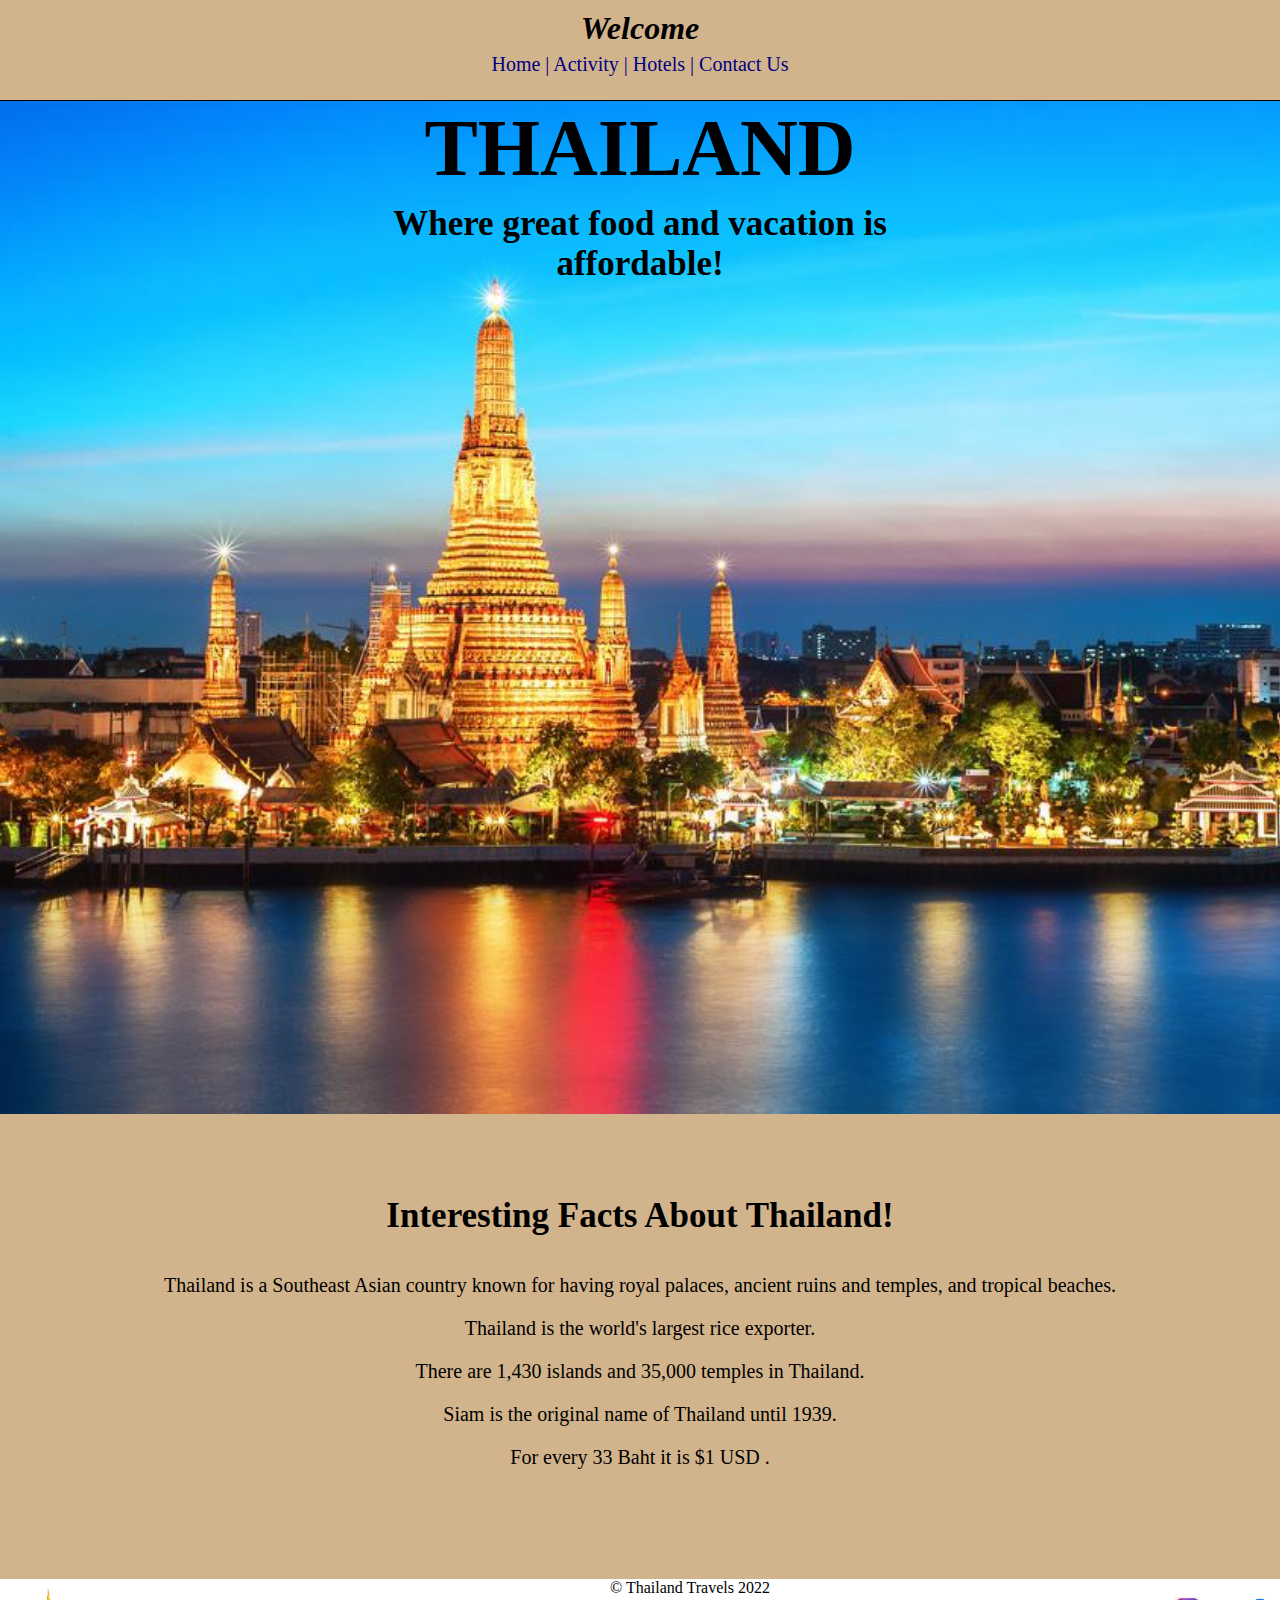
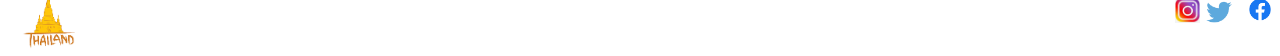
<file: index.html>
<!DOCTYPE html>
<html lang="en">

<head>
	<meta charset="utf-8">
	<meta name="viewport" content="width=device-width">
  <meta name="description" content="Welcome to Thailand">
	<title>Gateway Program</title>
	<link href="style.css" rel="stylesheet" type="text/css" />
</head>

<!-- Body tag opens -->

<body>
	<!-- Header -->
	<header>
		<h1>Welcome</h1>
		<!-- Navigation Bar -->
		<nav>
			<ul>
				<li>
					<a href="index.html">Home | </a>
					<a href="activity.html" > Activity | </a>
					<a href="hotels.html" > Hotels | </a>
          <a href="contact.html" > Contact Us </a>
				</li>
			</ul>
		</nav>

	</header>

	<!-- Hero Image -->
	<section class="container">
		<img src="images/WatArun.jpg" alt="Wat Arun" width="1519">
  <div class="centered">
    <!-- Hero Text -->
    <h2 id="Thailand">THAILAND</h2>
    <h3>Where great food and vacation is affordable!</h3>
  </div>
  </section>
      <br>

      <!-- Facts about Thailand -->
      <h3>Interesting Facts About Thailand!</h3>
      <br>
      <ul>
        <li>Thailand is a Southeast Asian country known for having royal palaces, ancient ruins and temples, and tropical beaches.</li>
        <li>Thailand is the world's largest rice exporter.</li>
        <li>There are 1,430 islands and 35,000 temples in Thailand.</li>
        <li>Siam is the original name of Thailand until 1939.</li>
        <li>For every 33 Baht it is $1 USD .</li>
        </ul>

        <!-- Footer -->
<footer>
  <img class="left" src="images/logo.png" alt="My Logo" width="100">
  <p>&copy; Thailand Travels 2022<br>
  <a href="https://www.facebook.com/" aria-label="facebook" target="_blank" rel="noopener"></a>
  <img class="right" src="images/facebook.png" alt="facebook" width="40">
  <a href="https://www.twitter.com/" aria-label="twitter" target="_blank" rel="noopener"></a>
  <img class="right" src="images/twitter.png" alt="twitter" width="40">
  <a href="https://www.instagram.com/" aria-label="instagram" target="_blank" rel="noopener"></a>
  <img class="right" src="images/instagram.jpeg" alt="instagram" width="25">
  </p>
</footer>
</body>
</html>
</file>
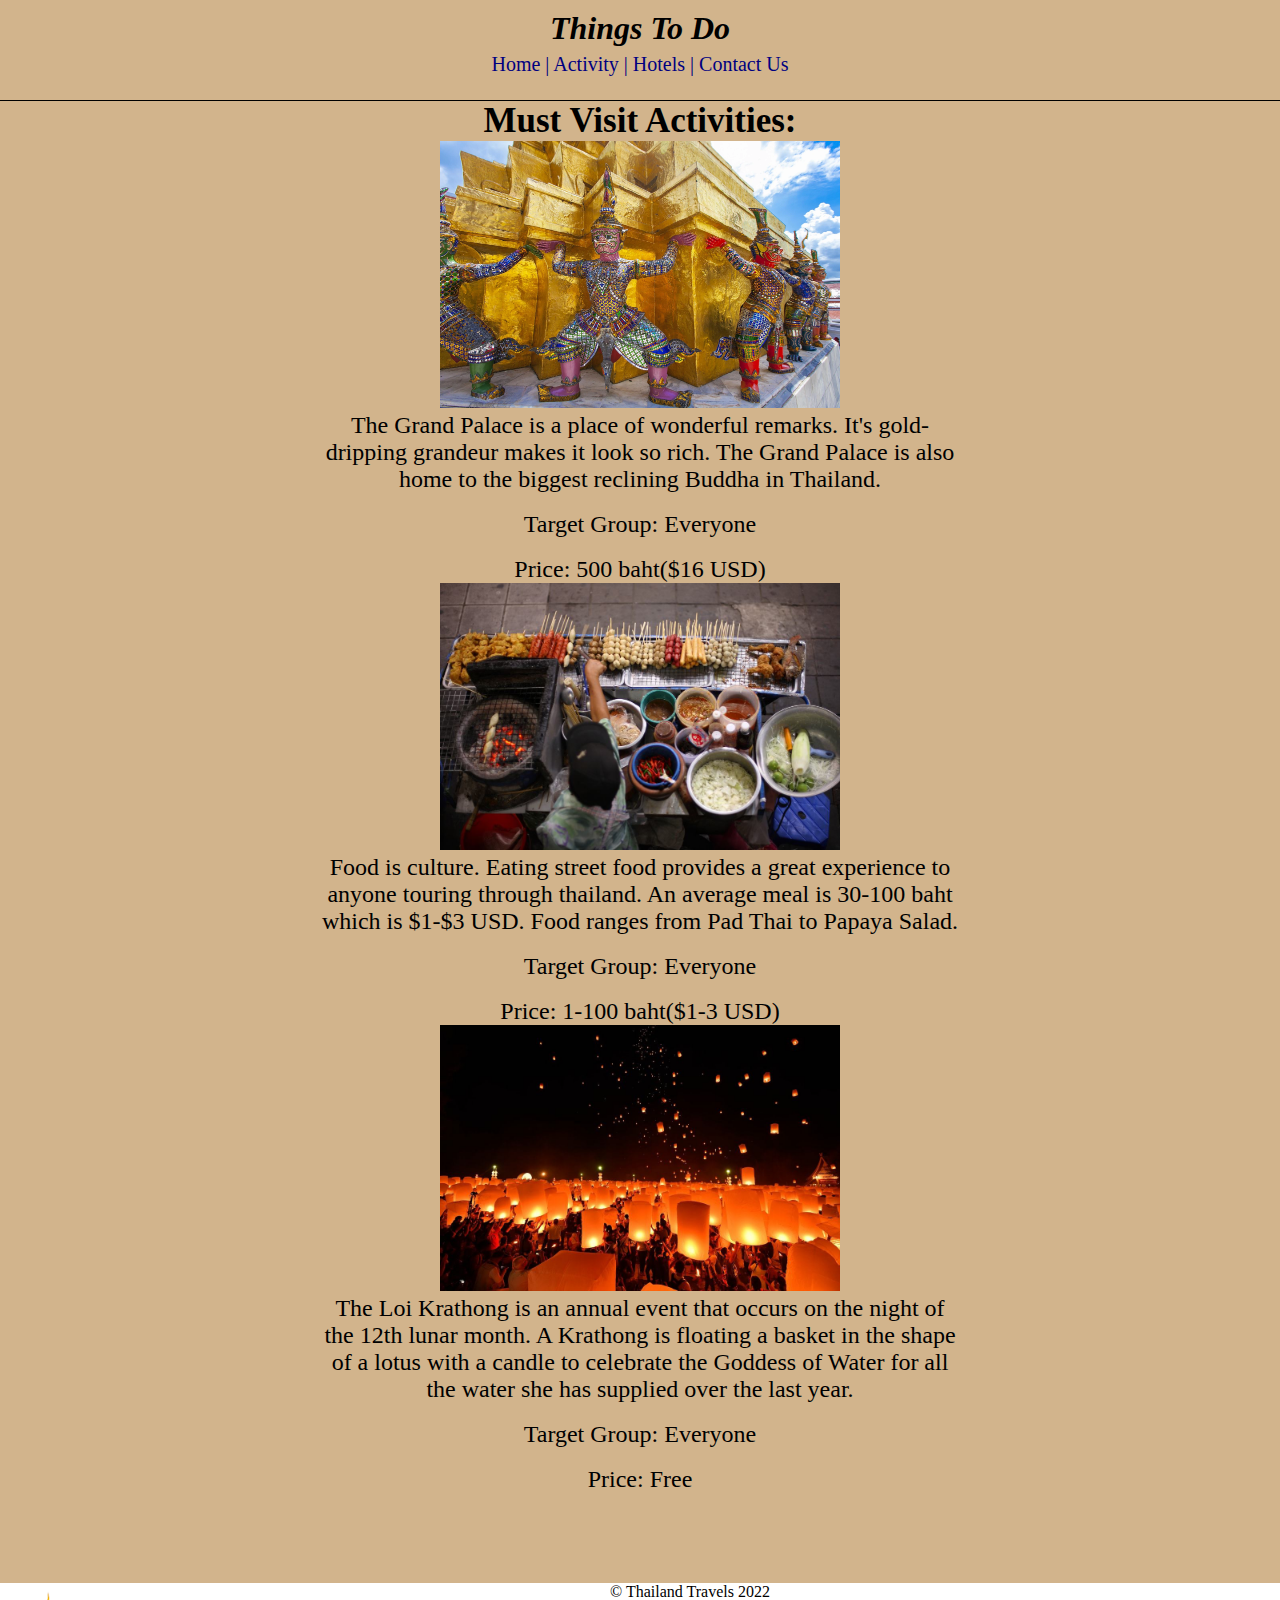
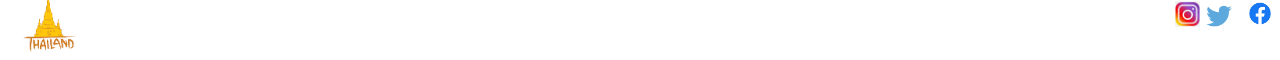
<file: activity.html>
<!DOCTYPE html>
<html lang="en">

<head>
	<meta charset="utf-8">
	<meta name="viewport" content="width=device-width">
  <meta name="description" content="Welcome to Thailand">
	<title>Gateway Program</title>
	<link href="style.css" rel="stylesheet" type="text/css" />
</head>

<!-- Body tag opens -->
	<body>
    <!-- Header -->
	<header>
		<h1>Things To Do</h1>
<!-- Navigation Bar -->
		<nav>
			<ul>
				<li>
					<a href="index.html">Home | </a>
					<a href="activity.html" > Activity | </a>
					<a href="hotels.html" > Hotels | </a>
          <a href="contact.html" > Contact Us </a>
				</li>
			</ul>
		</nav>

	</header>
  
		<h2>Must Visit Activities: </h2>

<!-- div with image and description -->
		<div class="center">
			<img class="images" src="images/Grandpalace.webp" alt="The Grand Palace in Thailand">
    <p class="center">
      The Grand Palace is a place of wonderful remarks. It's gold-dripping grandeur makes it look so rich. The Grand Palace is also home to the biggest reclining Buddha in Thailand. 
      </p><br>
      <p class="center">Target Group: Everyone</p><br>
      <p class="center">Price: 500 baht($16 USD)</p>
    </div>

<!-- div with image and description -->
    <div class="center">
    <img class="images" src="images/Streetfood.jpg" alt="The Grand Palace in Thailand">
    <p class="center">
      Food is culture. Eating street food provides a great experience to anyone touring through thailand. An average meal is 30-100 baht which is $1-$3 USD. Food ranges from Pad Thai to Papaya Salad.
      </p><br>
      <p class="center">Target Group: Everyone</p><br>
      <p class="center">Price: 1-100 baht($1-3 USD)</p>
    </div>

<!-- div with image and description -->
    <div class="center">
    <img class="images" src="images/LoiKrathong.jpg" alt="Loi Krathong">
    <p class="center">
      The Loi Krathong is an annual event that occurs on the night of the 12th lunar month. A Krathong is floating a basket in the shape of a lotus with a candle to celebrate the Goddess of Water for all the water she has supplied over the last year.
      </p><br>
      <p class="center">Target Group: Everyone</p><br>
      <p class="center">Price: Free</p>
    </div>
    
    <!-- Footer -->
<footer>
  <img class="left" src="images/logo.png" alt="My Logo" width="100">
  <p>&copy; Thailand Travels 2022<br>
  <a href="https://www.facebook.com/" aria-label="facebook" target="_blank" rel="noopener"></a>
  <img class="right" src="images/facebook.png" alt="facebook" width="40">
  <a href="https://www.twitter.com/" aria-label="twitter" target="_blank" rel="noopener"></a>
  <img class="right" src="images/twitter.png" alt="twitter" width="40">
  <a href="https://www.instagram.com/" aria-label="instagram" target="_blank" rel="noopener"></a>
  <img class="right" src="images/instagram.jpeg" alt="instagram" width="25">
  </p>
</footer>
  </body>
</html>
</file>
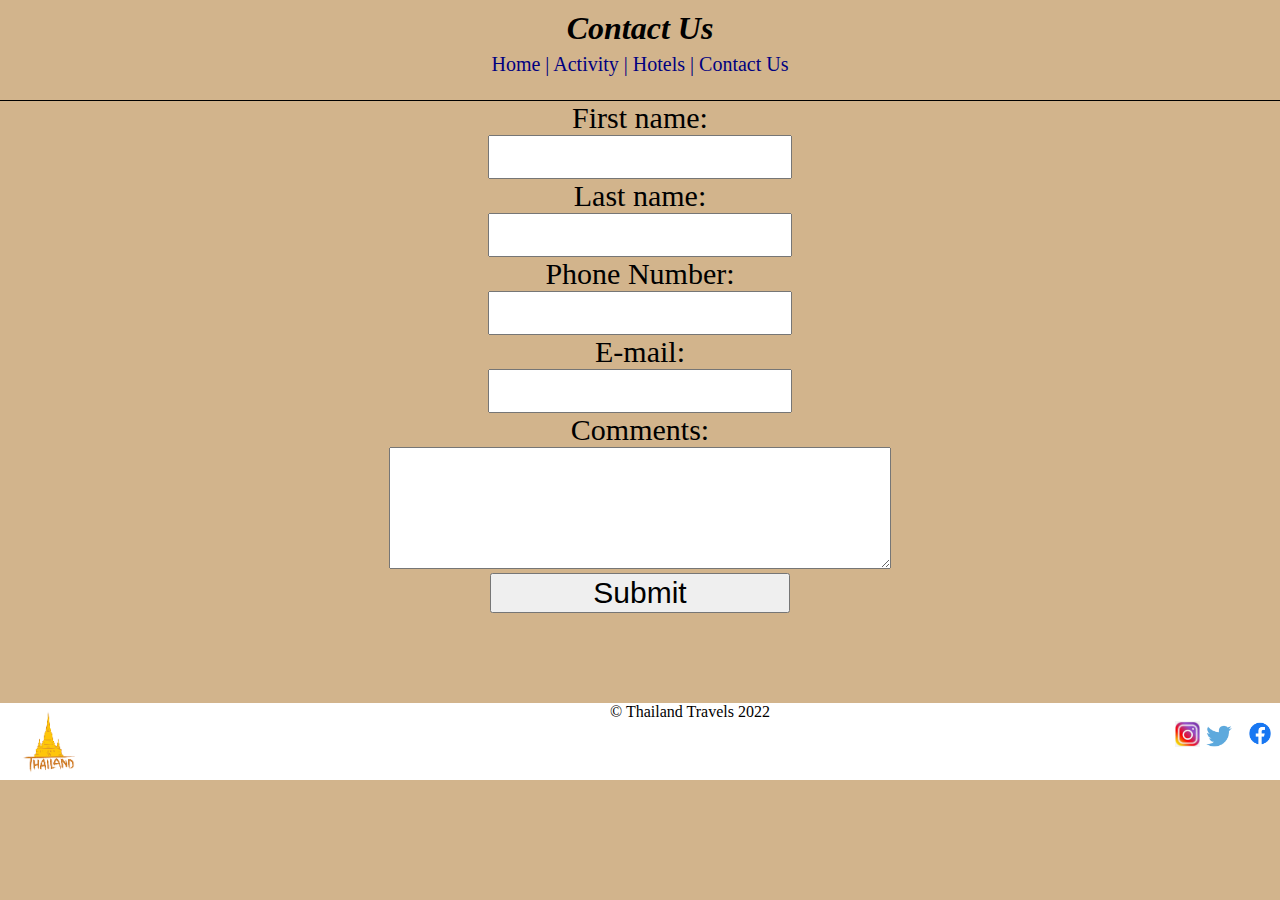
<file: contact.html>
<!DOCTYPE html>
<html lang="en">

<head>
	<meta charset="utf-8">
	<meta name="viewport" content="width=device-width">
  <meta name="description" content="Welcome to Thailand">
	<title>Gateway Program</title>
	<link href="style.css" rel="stylesheet" type="text/css" />
</head>

<!-- Body Tag opens -->
  <body>

<!-- Header -->
	<header>
		<h1>Contact Us</h1>
<!-- Navigation Bar -->
		<nav>
			<ul>
				<li>
					<a href="index.html">Home | </a>
					<a href="activity.html" > Activity | </a>
					<a href="hotels.html" > Hotels | </a>
          <a href="contact.html" > Contact Us </a>
				</li>
			</ul>
		</nav>

	</header>
  
    <!-- Form Tag opens -->
		<form>
	    <label for="first">First name:</label><br>
      <input type="text" id="first" name="first"><br>
      <label for="last">Last name:</label><br>
      <input type="text" id="last" name="last"><br>
      <label for="phone">Phone Number:</label><br>
      <input type="tel" id="phone" name="phone"><br>
      <label for="email">E-mail:</label><br>
      <input type="email" id="email" name="email"><br>
      <label for="comments">Comments:</label><br>
      <textarea name="comments" id="comments"></textarea> <br>
      <input type="submit" formaction="#">
    </form>

<!-- Footer -->
<footer>
  <img class="left" src="images/logo.png" alt="My Logo" width="100">
  <p>&copy; Thailand Travels 2022<br>
  <a href="https://www.facebook.com/" aria-label="facebook" target="_blank" rel="noopener"></a>
  <img class="right" src="images/facebook.png" alt="facebook" width="40">
  <a href="https://www.twitter.com/" aria-label="twitter" target="_blank" rel="noopener"></a>
  <img class="right" src="images/twitter.png" alt="twitter" width="40">
  <a href="https://www.instagram.com/" aria-label="instagram" target="_blank" rel="noopener"></a>
  <img class="right" src="images/instagram.jpeg" alt="instagram" width="25">
  </p>
</footer>
</body>
</html>
</file>
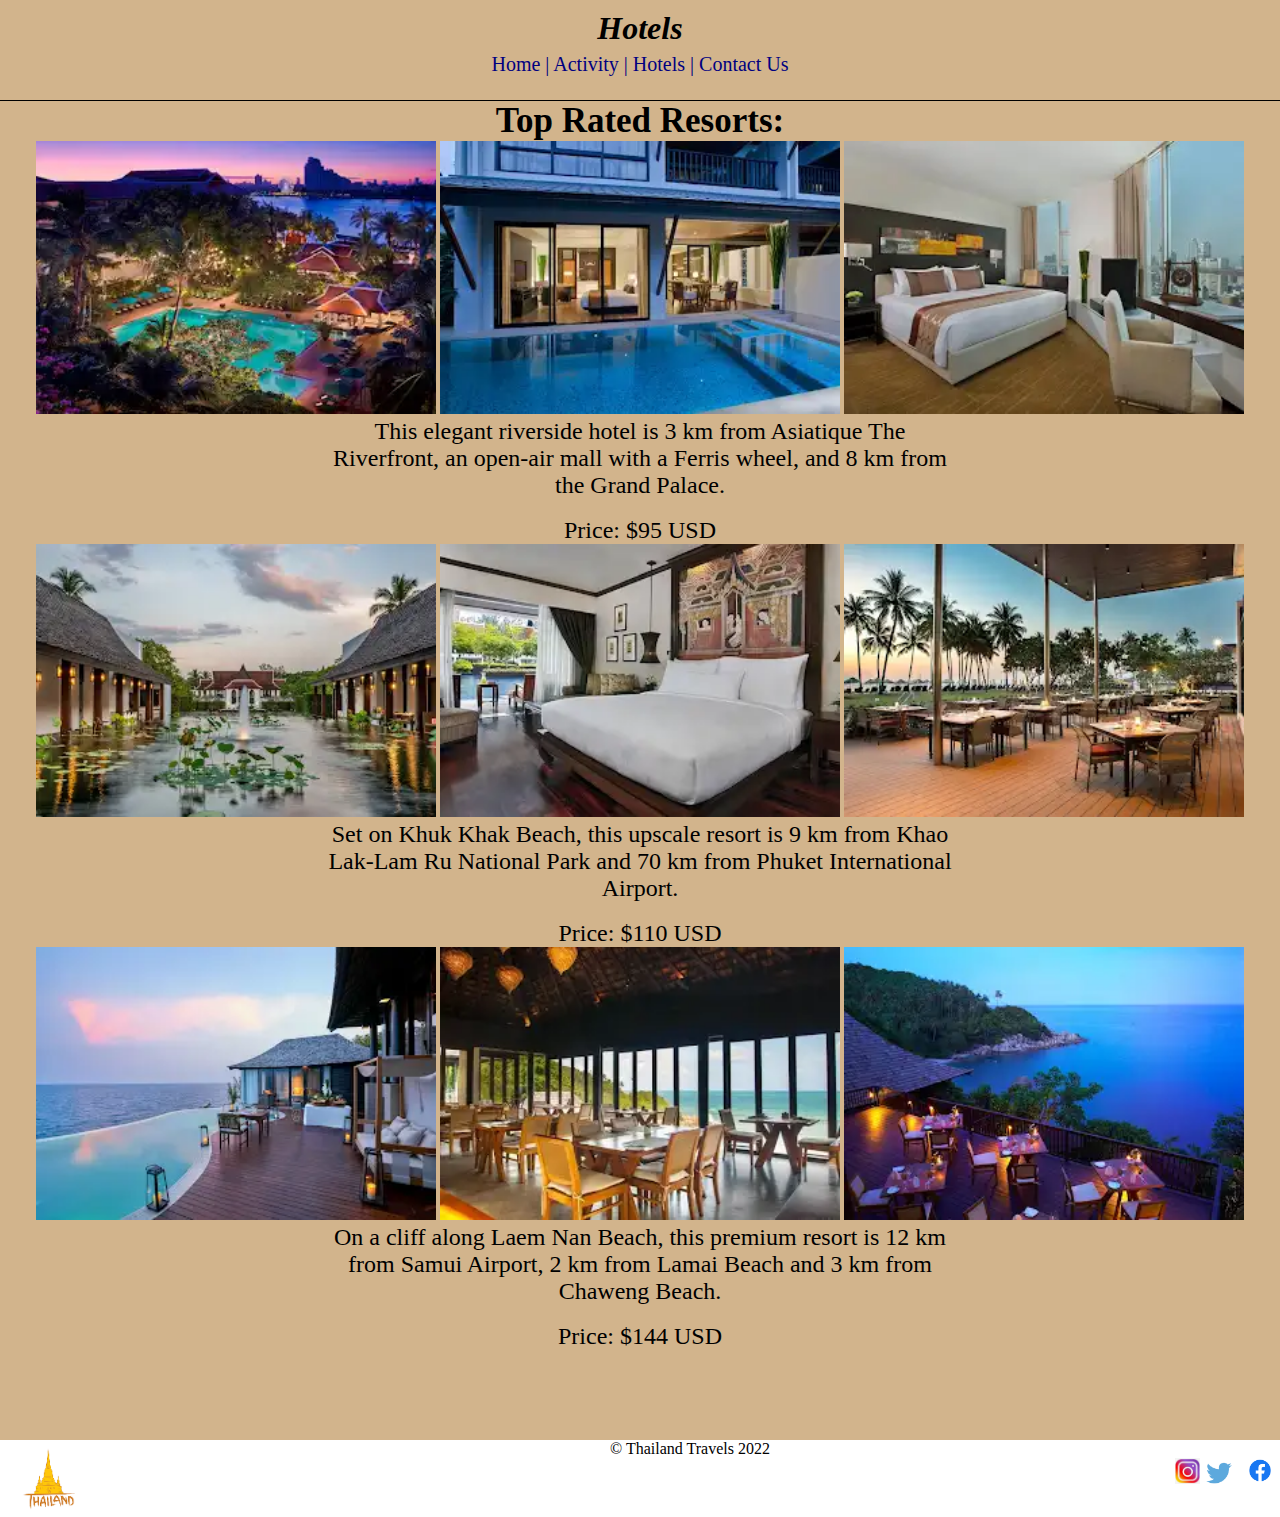
<file: hotels.html>
<!DOCTYPE html>
<html lang="en">

<head>
	<meta charset="utf-8">
	<meta name="viewport" content="width=device-width">
  <meta name="description" content="Welcome to Thailand">
	<title>Gateway Program</title>
	<link href="style.css" rel="stylesheet" type="text/css" />
</head>

<!-- Body tag opens -->

<body>
	<!-- Header -->
	<header>
		<h1>Hotels</h1>
		<!-- Navigation Bar -->
		<nav>
			<ul>
				<li>
					<a href="index.html">Home | </a>
					<a href="activity.html" > Activity | </a>
					<a href="hotels.html" > Hotels | </a>
          <a href="contact.html" > Contact Us </a>
				</li>
			</ul>
		</nav>

	</header>

  <h2>Top Rated Resorts: </h2>

<!-- div with image and description -->
		<div class="center">
			<img class="images" src="images/Anantara.webp" alt="Anantara Resort">
      <img class="images" src="images/Anantara2.webp" alt="Anantara Resort">
      <img class="images" src="images/Anantara3.webp" alt="Anantara Resort">
    <p class="center">
      This elegant riverside hotel is 3 km from Asiatique The Riverfront, an open-air mall with a Ferris wheel, and 8 km from the Grand Palace.
      </p><br>
      <p class="center">Price: $95 USD </p>
    </div>

<!-- div with image and description -->
		<div class="center">
			<img class="images" src="images/KhaoLak.webp" alt="Khao Lak Resort">
      <img class="images" src="images/KhaoLak2.webp" alt="Khao Lak Resort">
      <img class="images" src="images/KhaoLak3.webp" alt="Khao Lak Resort">
    <p class="center">
      Set on Khuk Khak Beach, this upscale resort is 9 km from Khao Lak-Lam Ru National Park and 70 km from Phuket International Airport.
      </p><br>
      <p class="center">Price: $110 USD </p>
    </div>

<!-- div with image and description -->
		<div class="center">
			<img class="images" src="images/silavadee.webp" alt="Silavadee Resort">
      <img class="images" src="images/silavadee2.webp" alt="Silavadee Resort">
      <img class="images" src="images/silavadee3.webp" alt="Silavadee Resort">
    <p class="center">
      On a cliff along Laem Nan Beach, this premium resort is 12 km from Samui Airport, 2 km from Lamai Beach and 3 km from Chaweng Beach.
      </p><br>
      <p class="center">Price: $144 USD </p>
    </div>
    
    <!-- Footer -->
<footer>
  <img class="left" src="images/logo.png" alt="My Logo" width="100">
  <p>&copy; Thailand Travels 2022<br>
  <a href="https://www.facebook.com/" aria-label="facebook" target="_blank" rel="noopener"></a>
  <img class="right" src="images/facebook.png" alt="facebook" width="40">
  <a href="https://www.twitter.com/" aria-label="twitter" target="_blank" rel="noopener"></a>
  <img class="right" src="images/twitter.png" alt="twitter" width="40">
  <a href="https://www.instagram.com/" aria-label="instagram" target="_blank" rel="noopener"></a>
  <img class="right" src="images/instagram.jpeg" alt="instagram" width="25">
  </p>
</footer>
</body>
</file>
<file: style.css>
/* Unverisal Selector */
* {
    margin: 0;
    padding: 0;
  }
  
  /* header */
  header {
    background-color: tan;
    padding: 10px;
    border-bottom: black solid 1px;
    height: 80px;
    text-align: center;
  }
  
  /* h1 tags */
  header h1 {
    font-style: italic;
    text-align: center;
    margin-bottom: 6px;
  }
  
  /* Hero image */
  .container {
    position: relative;
    text-align: center;
  }
  
  /* Thailand ID */
  #Thailand {
    font-size: 80px;
    color: black;
    text-align: center;
  }
  
  /* Hero-Text */
  .centered {
    position: absolute;
    top: 10%;
    left: 50%;
    transform: translate(-50%, -50%);
    font-weight: 500;
    font-size: 100px;
  }
  
  /* h2 tags */
  h2 {
    text-align: center;
    font-size: 35px;
  }
  
  /* h3 tags */
  h3 {
    margin-top: 10px;
    margin-bottom: 20px;
    text-align: center;
    font-size: 35px;
    color: black;
  }
  
  /* section tags */
  section {
    width: auto;
    margin-bottom: 50px;
    }
  
  /* nav bar */
  nav ul {
    margin-left: 25%;
    margin-right: 25%;
  }
  
  nav ul li {
    text-align: center;
  }
  
  nav ul li a{
    text-decoration: none;
    list-style: none;
    padding: 0px;
    text-align: center;
    color: navy;
  }
  
  .images {
    width: 400px;
    height: auto;
  }
  
  /* left class */
  .left {
    float: left;
    margin: auto;
  }
  
  /* center class */
  .center {
    text-align: center;
    float: none;
  }
  
  /* right class */
  .right {
    float: right;
  }
  
  /* body tags */
  body {
    text-align: center;
    background-color: tan;
  }
  
  /* list tags */
  body ul li {
    list-style-type: none;
    font-size: 20px;
    position: relative;
    margin-bottom: 20px;
  }
  
  /* footer */
  footer {
    position: absolute;
    margin-top: 90px;
    width: 100%;
    background-color: white;
    text-align: center;
  }
  
  /* p tags under div */
  div p {
    margin-left: 25%;
    margin-right: 25%;
    text-align: left;
    font-size: 24px;
  }
  
  /* form */
  label {
  font-size: 30px;
  }
  
  textarea {
  width: 500px;
  height: 120px;
  font-size: 20px;
  }
  
  input {
    width: 300px;
    height: 40px;
    font-size: 30px;
  }
</file>
